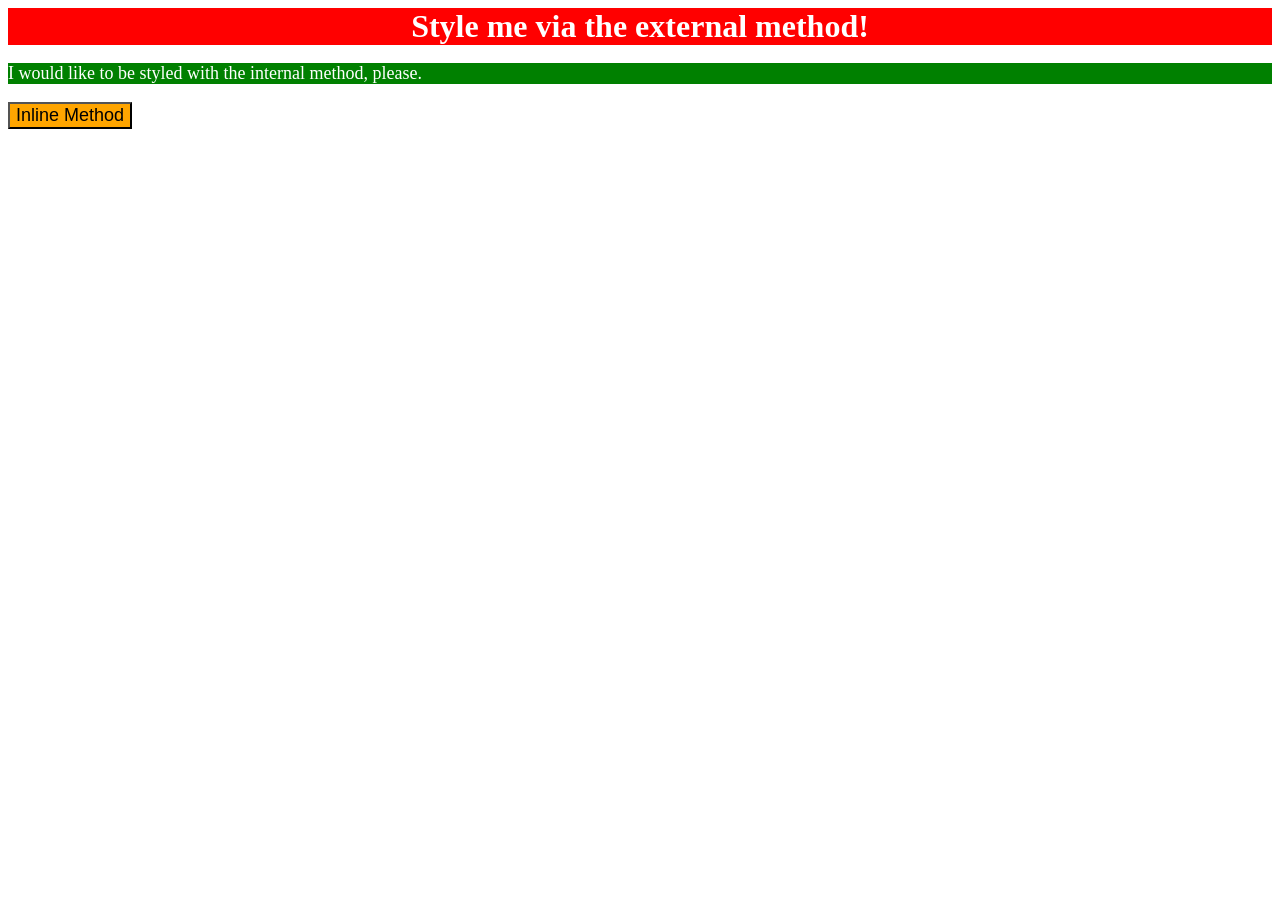
<file: foundations/intro-to-css/01-css-methods/index.html>
<!DOCTYPE html>
<html lang="en">
  <head>
    <link rel="stylesheet" href="style.css">
    <style>
      p {
        background-color: green; color: white; font-size: 18px;
      }
  
    </style>
    <meta charset="UTF-8">
    <meta http-equiv="X-UA-Compatible" content="IE=edge">
    <meta name="viewport" content="width=device-width, initial-scale=1.0">
    <title>Methods for Adding CSS</title>
  </head>
  <body>
    <div>Style me via the external method!</div>
    <p>I would like to be styled with the internal method, please.</p>
    <button style="background-color: orange; font-size: 18px">Inline Method</button>
  </body>
</html>
</file>
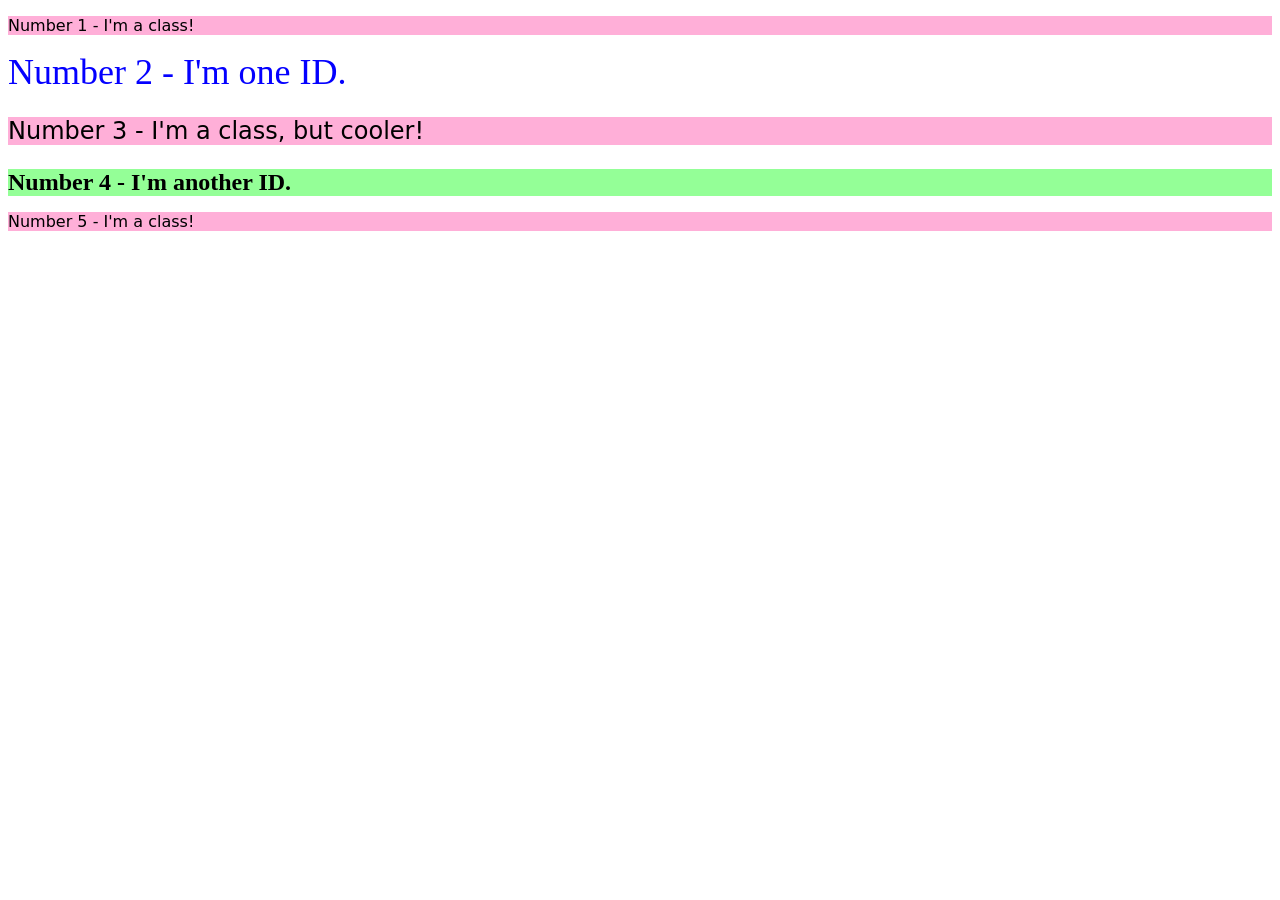
<file: foundations/intro-to-css/02-class-id-selectors/index.html>
<!DOCTYPE html>
<html lang="en">
  <head>
    <meta charset="UTF-8">
    <meta http-equiv="X-UA-Compatible" content="IE=edge">
    <meta name="viewport" content="width=device-width, initial-scale=1.0">
    <title>Class and ID Selectors</title>
    <link rel="stylesheet" href="style.css">
  </head>
  <body>
    <p class="odd">Number 1 - I'm a class!</p>
    <div id="n2">Number 2 - I'm one ID.</div>
    <p class="odd big">Number 3 - I'm a class, but cooler!</p>
    <div id="n4">Number 4 - I'm another ID.</div>
    <p class="odd">Number 5 - I'm a class!</p>
  </body>
</html>
</file>
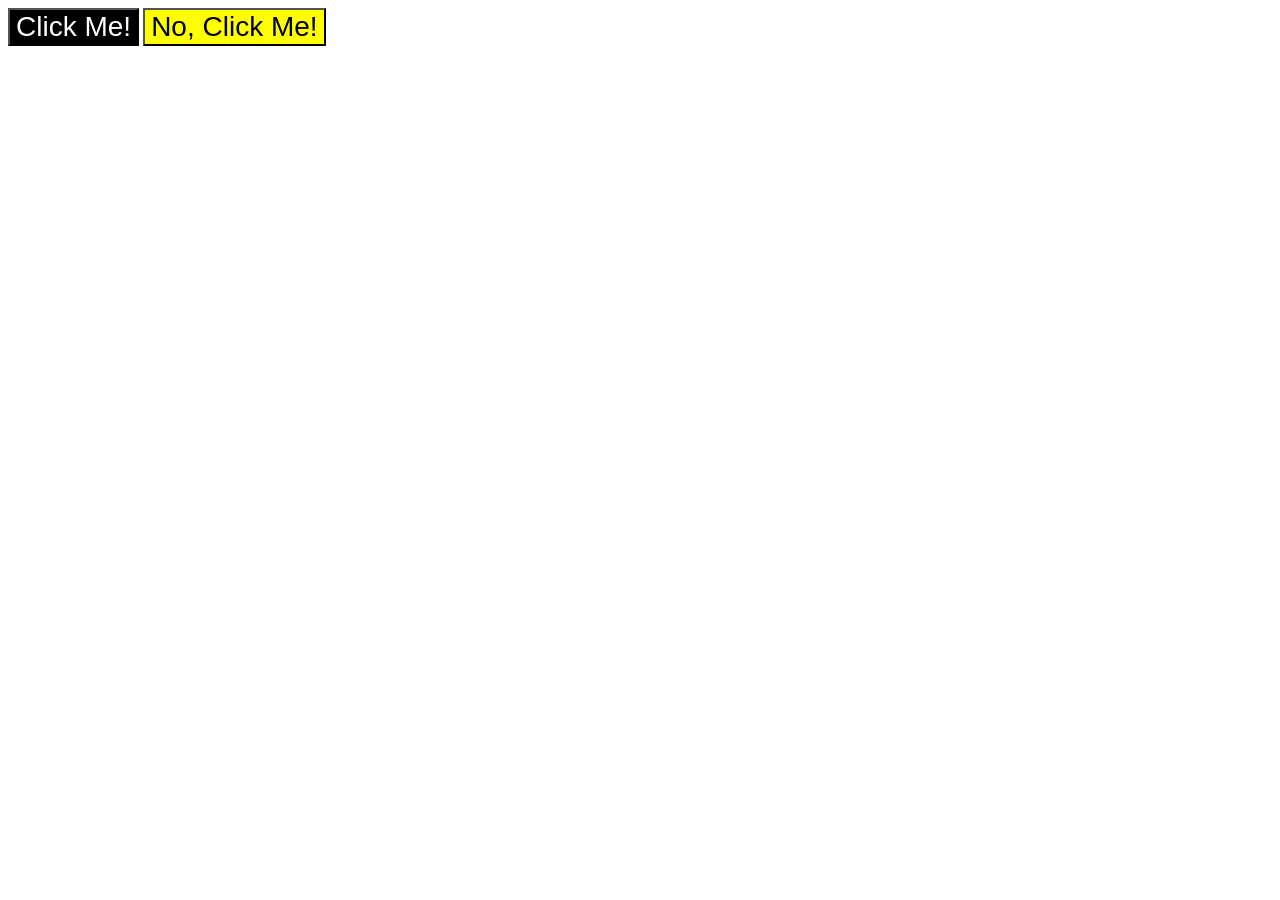
<file: foundations/intro-to-css/03-grouping-selectors/index.html>
<!DOCTYPE html>
<html lang="en">
  <head>
    <meta charset="UTF-8">
    <meta http-equiv="X-UA-Compatible" content="IE=edge">
    <meta name="viewport" content="width=device-width, initial-scale=1.0">
    <title>Grouping Selectors</title>
    <link rel="stylesheet" href="style.css">
  </head>
  <body>
    <button class="first">Click Me!</button>
    <button class="second">No, Click Me!</button>
  </body>
</html>
</file>
<file: foundations/intro-to-css/01-css-methods/style.css>
div {
background-color: red;
color: white;
font-size: 32px;
text-align: center;
font-weight: bold;
}
</file>
<file: foundations/intro-to-css/02-class-id-selectors/style.css>
.odd {
    background-color: rgb(255, 175, 216);
    font-family: Verdana, DejaVu Sans, sans-serif;
}

.big {
    font-size: 24px;
}

#n4 {
    background-color: rgb(148, 255, 151);
    font-size: 24px;
    font-weight: bold;
}

#n2 {
    color: rgb(4, 0, 255);
    font-size: 36px;
}
</file>
<file: foundations/intro-to-css/03-grouping-selectors/style.css>
/* - **The first element**: a black background and white text
- **The second element**: a yellow background
- **Both elements**: a font size of 28px and a list of fonts containing
`Helvetica` and `Times New Roman`, with `sans-serif` as a fallback */

.first,
.second {
    font-size: 28px;
    font-family: Helvetica, "Times New Roman", sans-serif;
}

.first {
    background-color: black;
    color: white;
}

.second {
    background-color: yellow;
}
</file>
